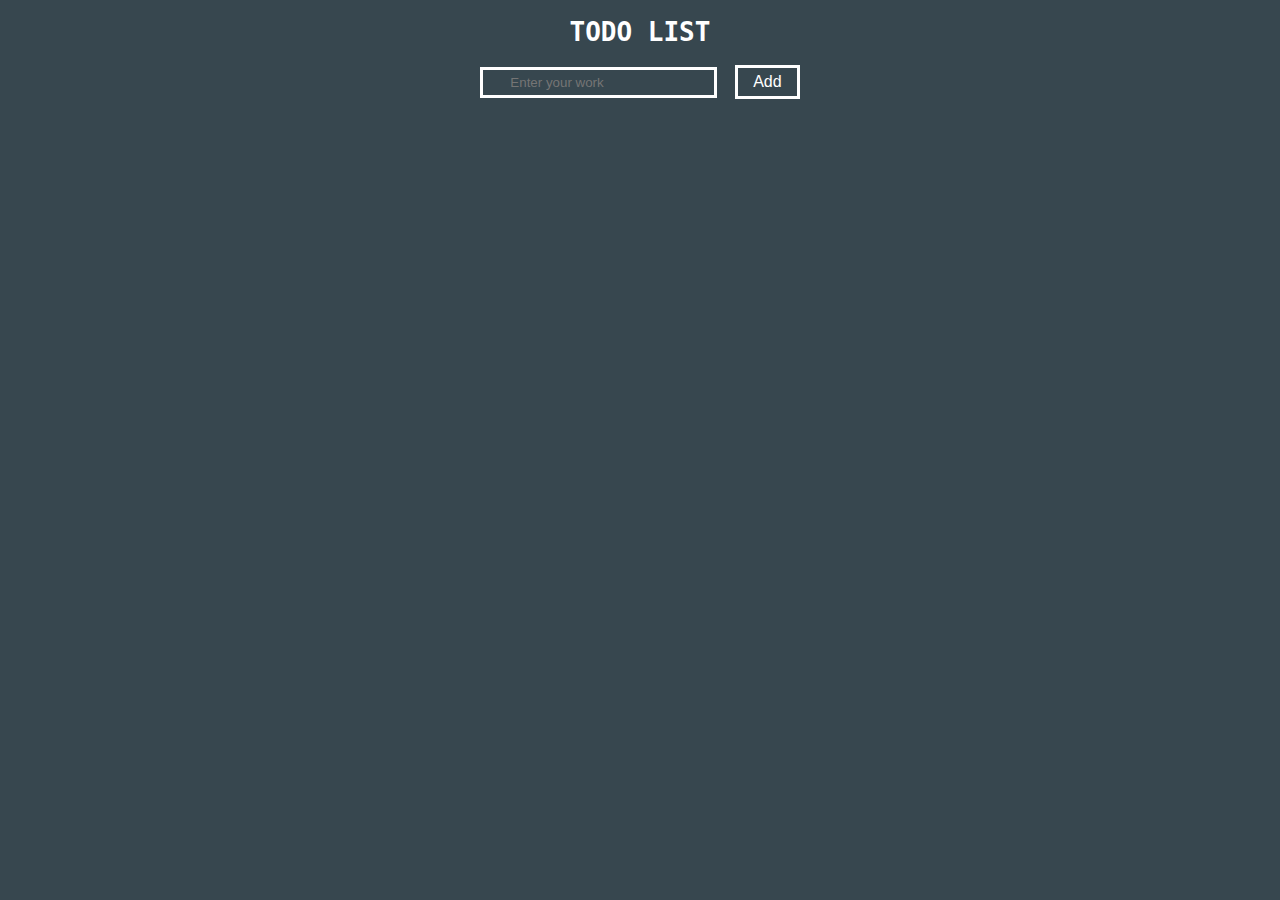
<file: index.html>
<!DOCTYPE html>
<html lang="en">

<head>
    <meta charset="UTF-8">
    <meta name="viewport" content="width=device-width, initial-scale=1.0">
    <meta http-equiv="X-UA-Compatible" content="ie=edge">
    <link rel="stylesheet" href="style.css">
    <title>Document</title>
</head>

<body id="body">
    <h1>TODO LIST</h1>
    <input id="todo-input" placeholder="Enter your work" data-key="123123" />
    <button id='add-button' type="reset">Add</button>
    <ul id='todo-list'></ul>
    <script src="./script.js"></script>
</body>

</html>
</file>
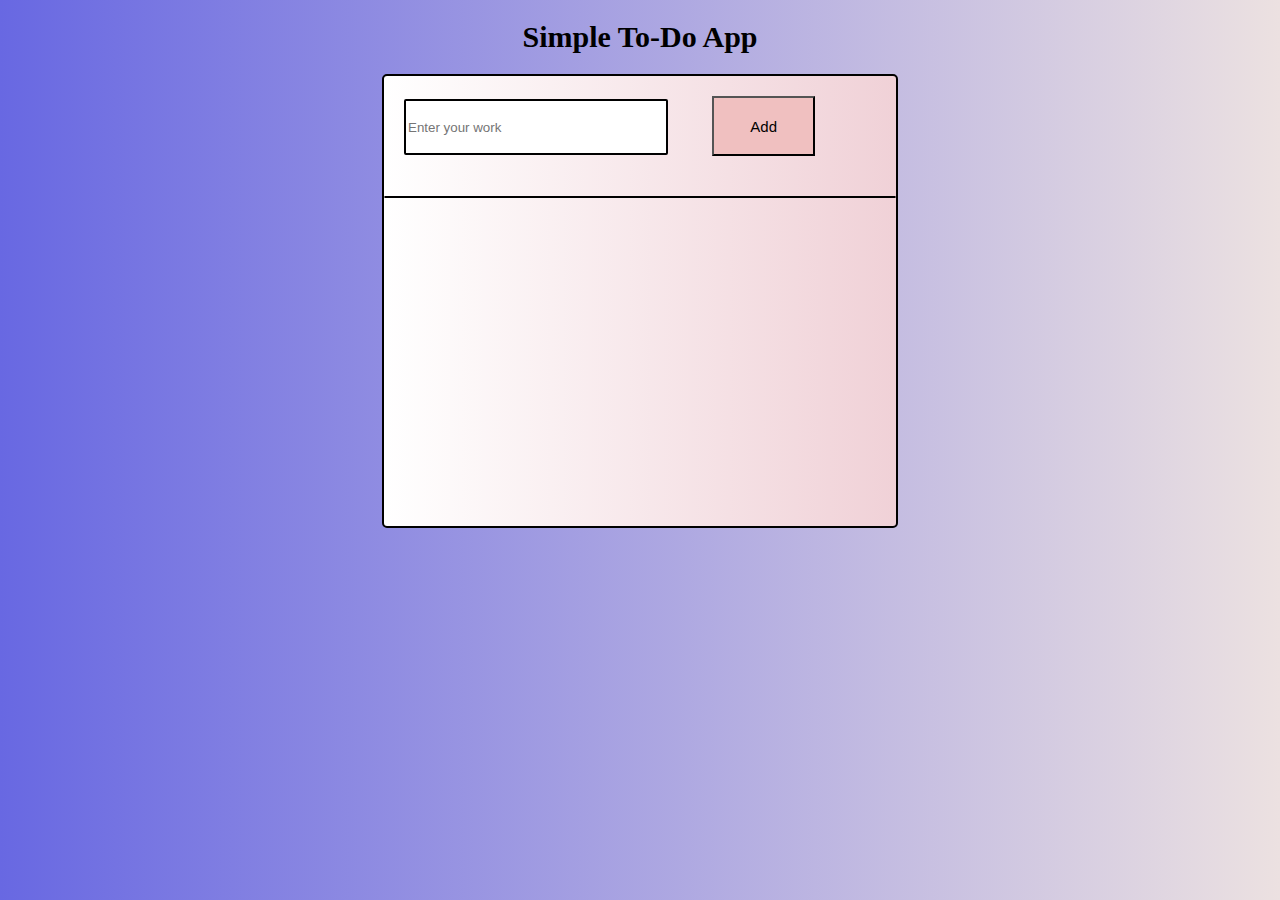
<file: To-Do/index.html>
<!DOCTYPE html>
<html lang="en">
<head>
    <meta charset="UTF-8">
    <meta name="viewport" content="width=device-width, initial-scale=1.0">
    <meta http-equiv="X-UA-Compatible" content="ie=edge">
    <link rel="stylesheet" href="style.css">
    <title>Document</title>
</head>
<body>
    <h2>Simple To-Do App</h2>
    <div class="container">
        <input id="todo-input" placeholder="Enter your work" data-key="123123"/>
        <button id='add-button'>Add</button>
        <ul id='todo-list'></ul>
    </div>
    
    <script src="script.js"></script>
</body>
</html>
</file>
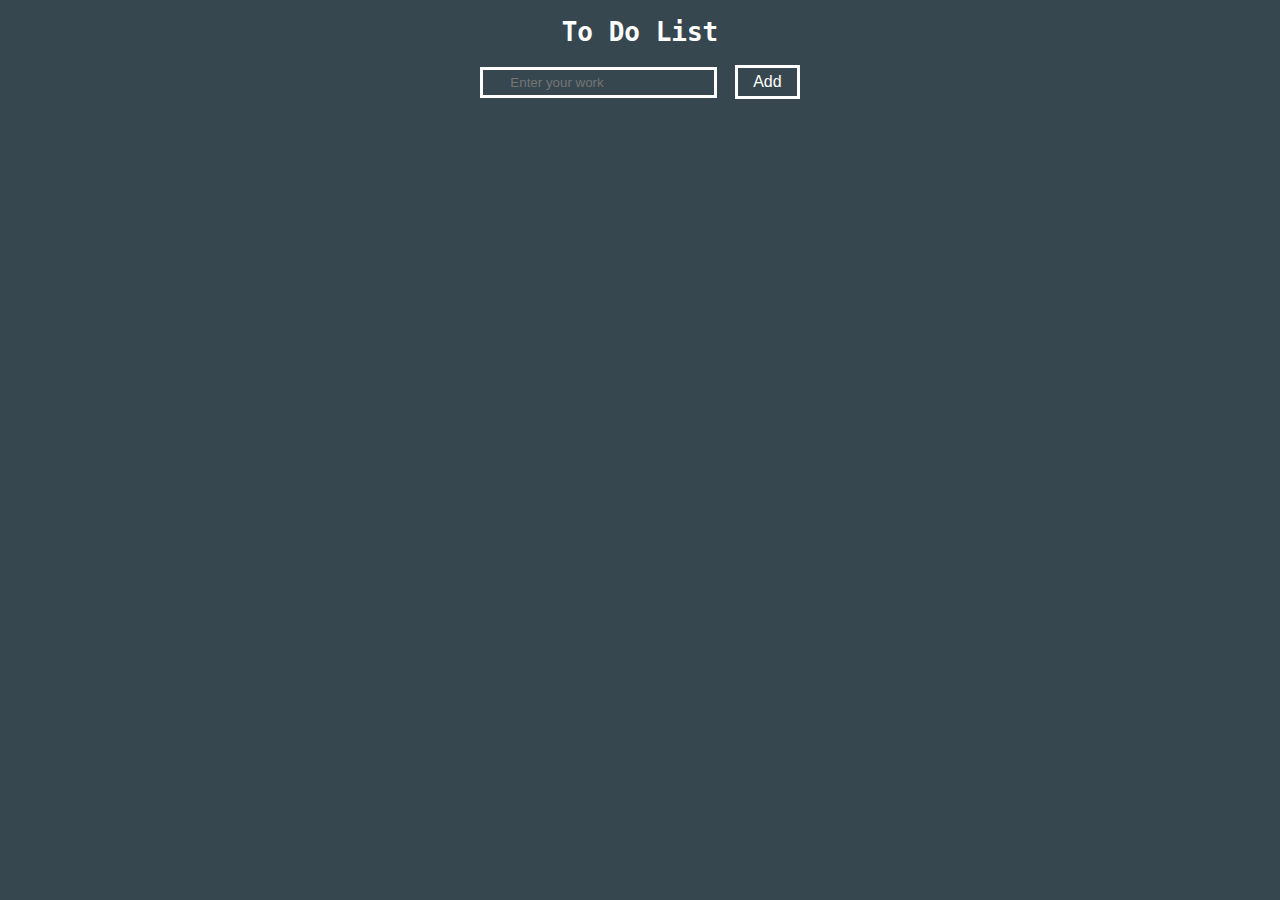
<file: class3.htm>
<!DOCTYPE html>
<html lang="en">
<head>
    <meta charset="UTF-8">
    <meta name="viewport" content="width=device-width, initial-scale=1.0">
    <meta http-equiv="X-UA-Compatible" content="ie=edge">
    <link rel="stylesheet" href="style.css">
    <title>Document</title>
</head>
<body>
    <h1>To Do List</h1>
    <input id="todo-input" placeholder="Enter your work" data-key="123123"/>
    <button id='add-button'>Add</button>
    <ul id='todo-list'></ul>
</body>
<script src="script.js"></script>
</html>
</file>
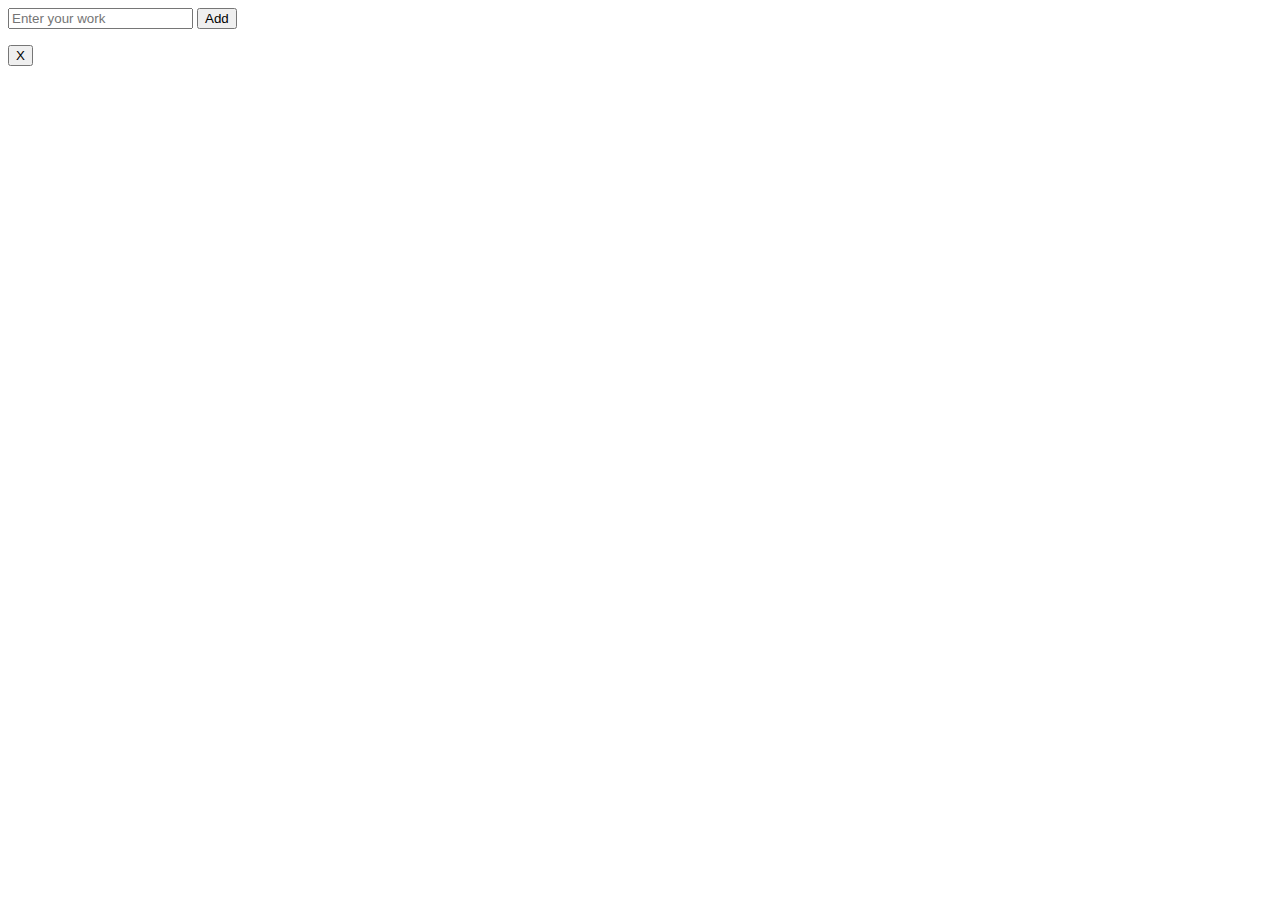
<file: todo.html>
<!DOCTYPE html> 
<html lang="en">
     <head>     
         <meta charset="UTF-8">   
           <meta name="viewport" content="width=device-width, initial-scale=1.0">  
              <meta http-equiv="X-UA-Compatible" content="ie=edge">  
                 <title>Document</title>    
                  <style>    
                       .done span {             text-decoration: line-through;             color: red         }  
                          </style>
                           </head>
                            <body> 
                                    <input id="todo-input" placeholder="Enter your work" data-key="123123"/> 
                                        <button id='add-button'>Add</button>
                                       
                                            <ul id='todo-list'></ul> 
                                            
                                            <button id='xx'>X</button>
                                          
                                        </body>
                                        <script src="./script.js"></script> 
                                        </html>
</file>
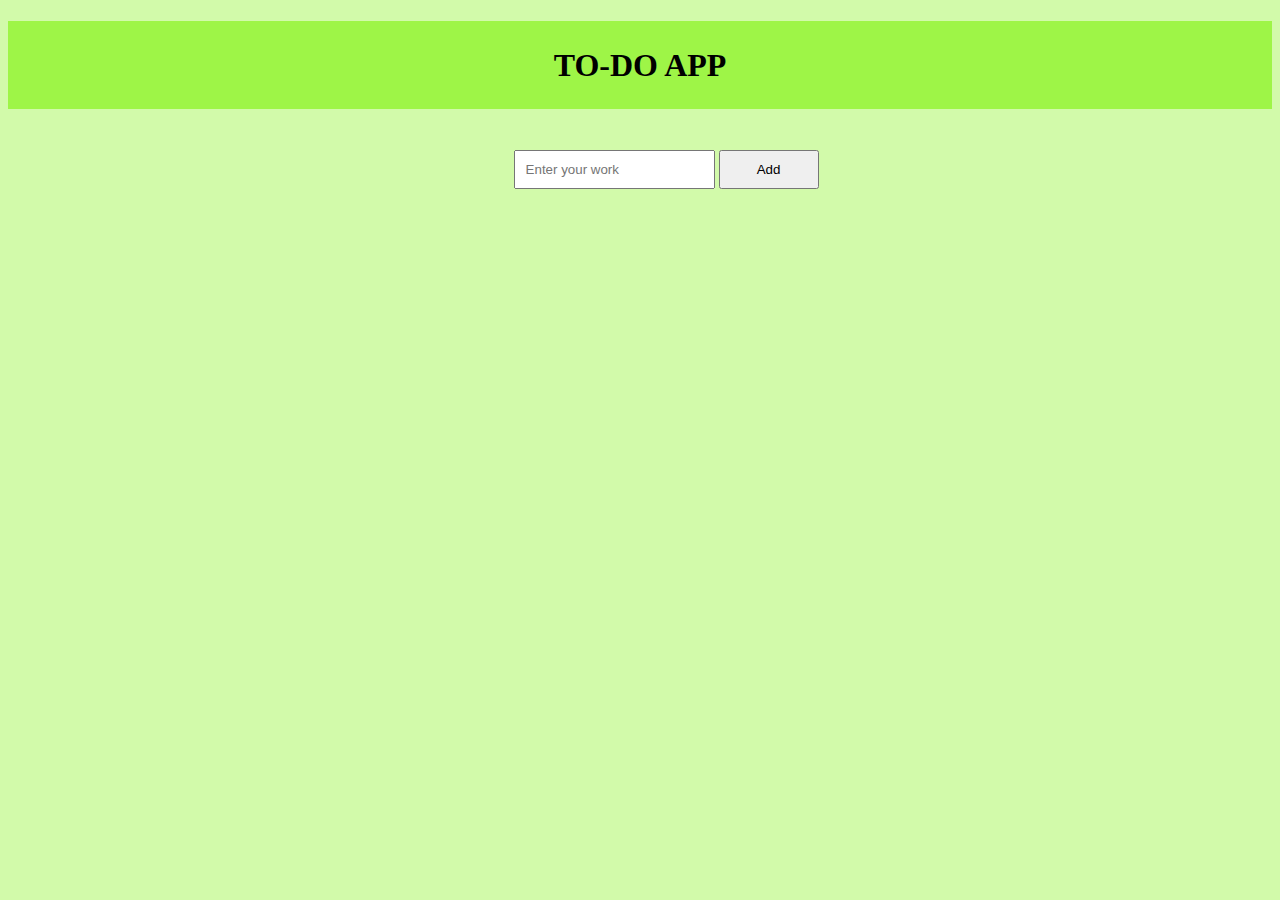
<file: TODO_deena.html>
<!DOCTYPE html>
<html lang="en">
<head>
    <meta charset="UTF-8">
    <meta name="viewport" content="width=device-width, initial-scale=1.0">
    <meta http-equiv="X-UA-Compatible" content="ie=edge">
    <title>Document</title>
    <style>
        /* .done span {
            text-decoration: line-through;
            color: red
        } */

        body{
            background-color:rgb(210, 250, 170);
        }

        #list{
            margin-top: 50%px;
            margin-left: 38%;
            display: inline-block; 
            width: 50%;
        }
        #todo-input{
            /* margin-left: 45%; */
            margin-top: 20px;
            margin-bottom: 20px;
        }

        #crossButton{
            color:crimson;
            margin-left: 10%;
            width: 30%;
            /* background-color: aquamarine; */
        }
        
    </style>
    
</head>
<body>
    <h1 style="background-color:rgb(158, 245, 71); padding: 2%; text-align:center;">TO-DO APP</h1>
    
    <input id="todo-input" placeholder="Enter your work" data-key="123123" style="padding: 10px; margin-left: 40%;"/>
    <button id='add-button' style="padding: 10px; width: 100px">Add</button>
    <br>
    <div id="list">
        <ol id='todo-list'></ol>
    </div>
    <script type="text/javascript" src="script_deena.js"></script>

</body>
</html>
</file>
<file: style.css>
body {
    background-color: #37474f;
    font-family: monospace;
    color: white;
    text-align: center;
}

.done {
    text-decoration: line-through;
    color: #f05454;
    list-style: none;
}


/* Input Field */

#todo-input {
    border: 3px solid white;
    padding: 5px 27px;
    color: white;
    background: transparent;
    margin-bottom: 50px;
}


/* Add button */

#add-button {
    border: 3px solid white;
    background: transparent;
    color: white;
    text-align: center;
    text-decoration: none;
    display: inline-block;
    font-size: 16px;
    margin-left: 10px;
    padding: 5px 15px;
}

#add-button:hover {
    background-color: #333456;
    color: white;
}


/* Add button */


/* List Items */

li {
    list-style: none;
    font-size: x-large;
    float: left;
    display: block;
    clear: both;
    padding: 5px 0px;
}

li:hover {
    cursor: grab;
}


/* List Items */


/* CROSS BUTTON */

.cross-button {
    background-color: #4CAF50;
    border: none;
    color: white;
    text-align: center;
    text-decoration: none;
    display: inline-block;
    font-size: 16px;
    border-radius: 30%;
    margin-left: 10px;
    position: fixed;
    left: 305px;
}

.cross-button:hover {
    color: red;
}


/* CROSS BUTTON */
</file>
<file: To-Do/style.css>
body{
    margin: 0;
    padding: 0;
    font-family: Verdana, Geneva, Tahoma, sans-serif;
    background: linear-gradient(270deg,rgb(236, 225, 225),rgb(104, 104, 226));
}
h2{
    width: 40%;
    margin: 0 auto;
    padding: 20px;
    text-align: center;
    font-size: 30px;
    font-family: fantasy;
}
.container{
    width: 40%;
    margin: 0 auto;
    height: 450px;
    background:linear-gradient(270deg,rgb(240, 209, 215),white);
    border-radius: 5px;
    border: 2px solid black;
}

#todo-input{
    width: 50%;
    height: 50px;
    margin:20px;
    border-radius: 2px;
    border:2px solid black;

}
#todo-input:hover{
    width: 60%;
    height: 55px;
    margin:20px;
    border-radius: 2px;
    border:2px solid black;

}
#add-button{
    width: 20%;
    height: 60px;
    margin:20px;
    background: rgb(240, 192, 192);
    font-size: 15px;
}
#add-button:hover{
    background: rgb(236, 143, 143);
    font-size:18px;
}
#todo-list{
    border-radius: 2px;
    border:1px solid black;
    font-size: 20px;
    list-style: none;
}
.list-style{
    cursor: pointer;
    font-size: 25px;
    margin-right: 30px;
}
.btn-style{
    border: 2px solid black;
    width: 50px;
    margin: 10px;
    color: brown;
    cursor: pointer;
    background-color: rgb(167, 222, 224);
}
.btn-style:hover{
    background-color: rgb(144, 230, 233);
    width: 60px;
    cursor: pointer;
}
</file>
